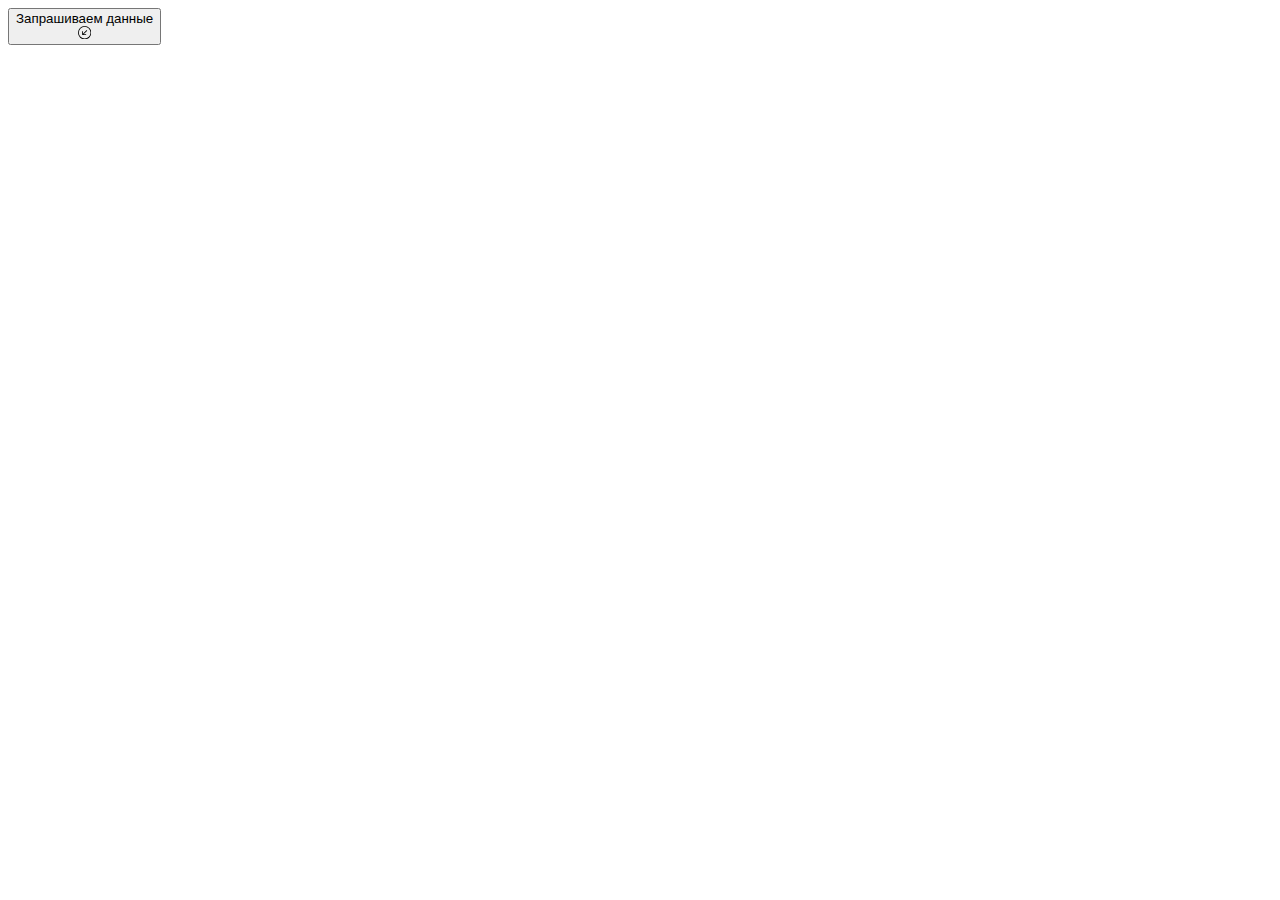
<file: index.html>
<!DOCTYPE html>
<html lang="en">
<head>
    <meta charset="UTF-8">
    <meta http-equiv="X-UA-Compatible" content="IE=edge">
    <meta name="viewport" content="width=device-width, initial-scale=1.0">
    <title>Document</title>
</head>
<body>
    <button class="btn j-btn-request">Запрашиваем данные
        <div class="svg-area icon_02">
          <svg xmlns="http://www.w3.org/2000/svg" width="1em" height="1em" fill="currentColor" class="bi bi-arrow-down-left-circle" viewBox="0 0 16 16">
        <path fill-rule="evenodd" d="M1 8a7 7 0 1 0 14 0A7 7 0 0 0 1 8zm15 0A8 8 0 1 1 0 8a8 8 0 0 1 16 0zm-5.904-2.854a.5.5 0 1 1 .707.708L6.707 9.95h2.768a.5.5 0 1 1 0 1H5.5a.5.5 0 0 1-.5-.5V6.475a.5.5 0 1 1 1 0v2.768l4.096-4.097z"/>
      </svg>
        </div>
      </button>
</body>
</html>
</file>
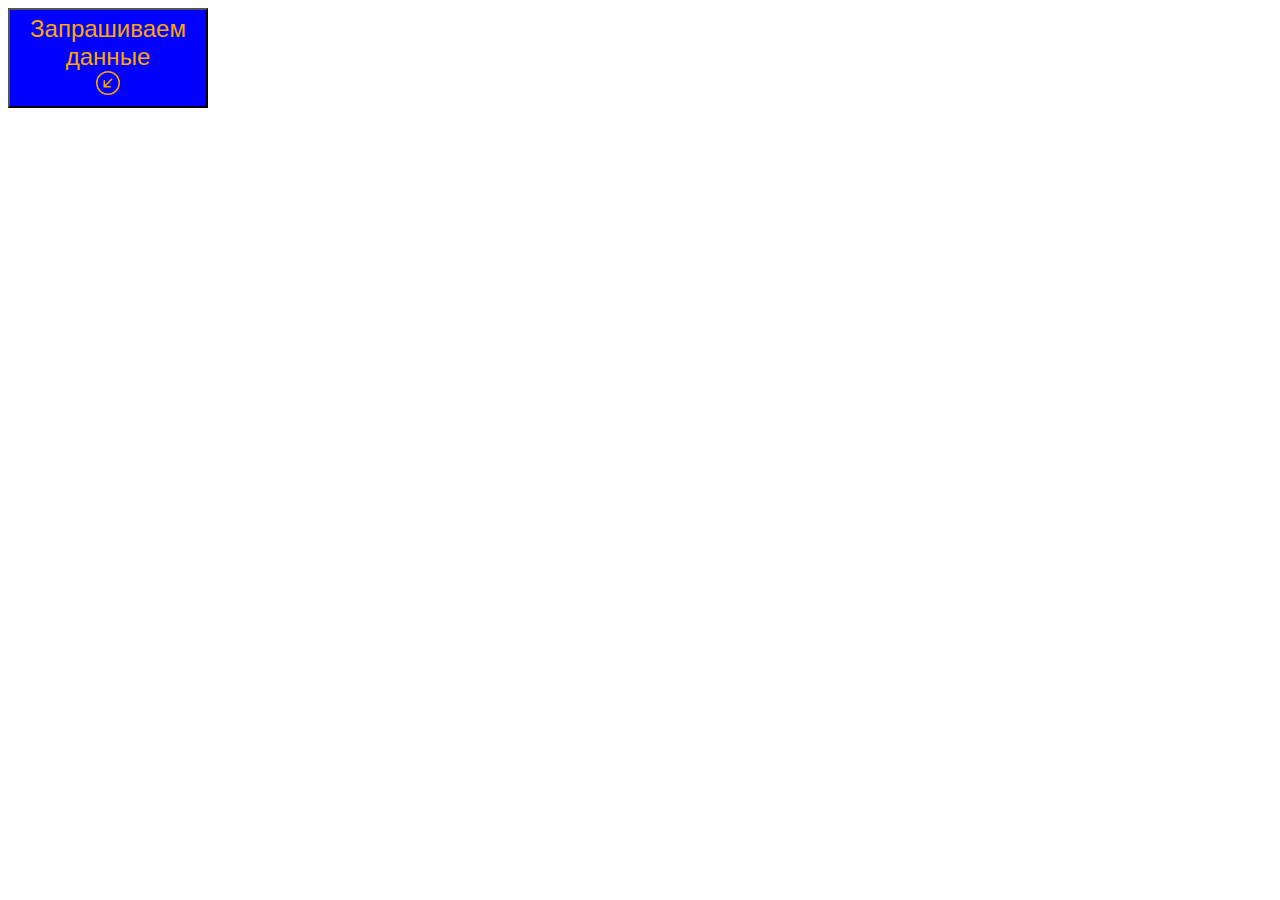
<file: task1.html>
<!DOCTYPE html>
<html lang="en">
<head>
    <meta charset="UTF-8">
    <meta http-equiv="X-UA-Compatible" content="IE=edge">
    <meta name="viewport" content="width=device-width, initial-scale=1.0">
    <link rel="stylesheet" href="style.css">
    <title>Document</title>
</head>
<body>
    <button class="btn j-btn-request">Запрашиваем данные
        <div class="svg-area icon_02">
          <svg xmlns="http://www.w3.org/2000/svg" width="1em" height="1em" fill="currentColor" class="bi bi-arrow-down-left-circle" viewBox="0 0 16 16">
        <path fill-rule="evenodd" d="M1 8a7 7 0 1 0 14 0A7 7 0 0 0 1 8zm15 0A8 8 0 1 1 0 8a8 8 0 0 1 16 0zm-5.904-2.854a.5.5 0 1 1 .707.708L6.707 9.95h2.768a.5.5 0 1 1 0 1H5.5a.5.5 0 0 1-.5-.5V6.475a.5.5 0 1 1 1 0v2.768l4.096-4.097z"/>
      </svg>
        </div>
    </button>   
    <script src="task1.js"></script>
</body>
</html>
</file>
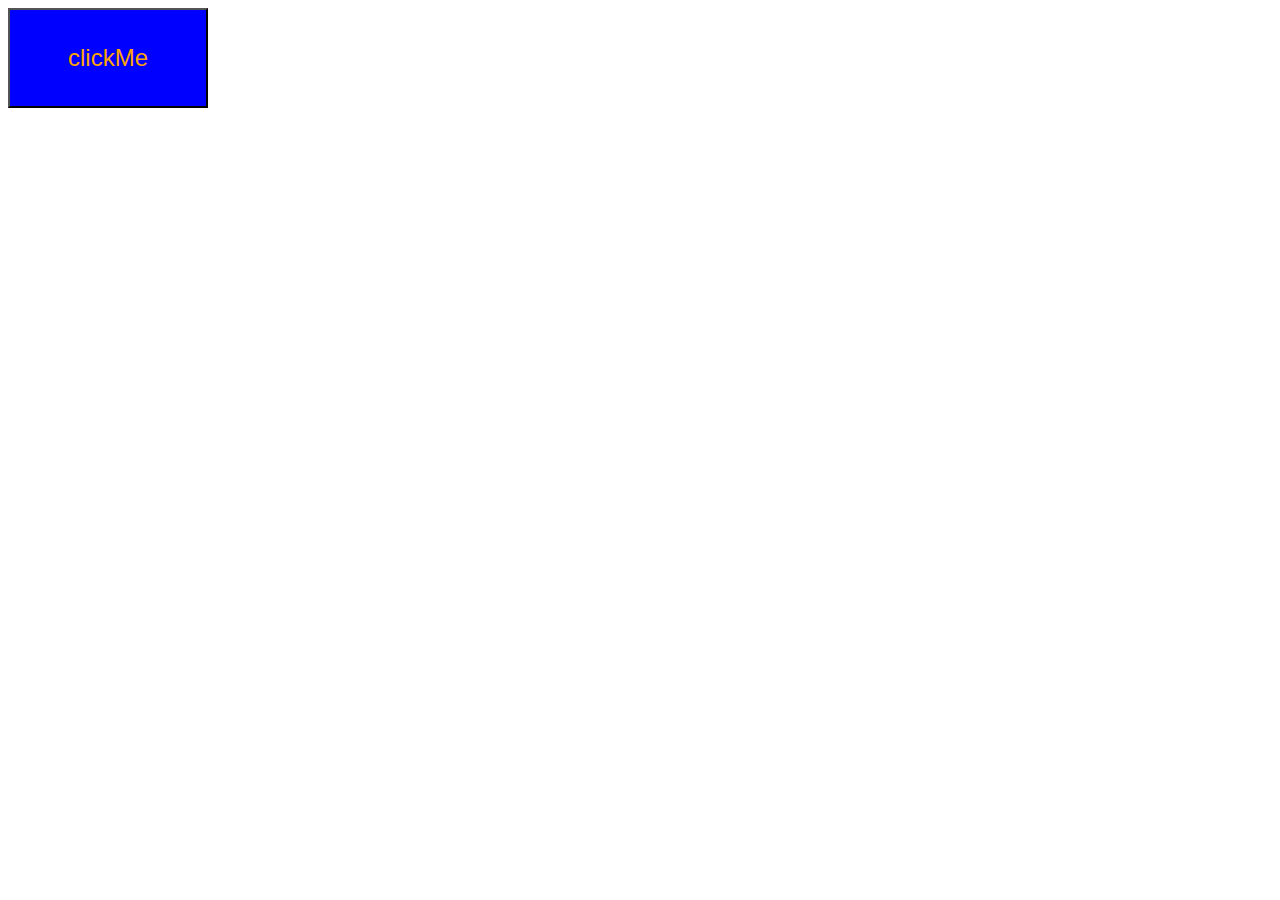
<file: task2.html>
<!DOCTYPE html>
<html lang="en">
<head>
    <meta charset="UTF-8">
    <meta http-equiv="X-UA-Compatible" content="IE=edge">
    <meta name="viewport" content="width=device-width, initial-scale=1.0">
    <link rel="stylesheet" href="style.css">
    <title>Document</title>
</head>
<body>
        <button class="btn">clickMe</button>
        <script src="task2.js"></script>
</body>
</html>
</file>
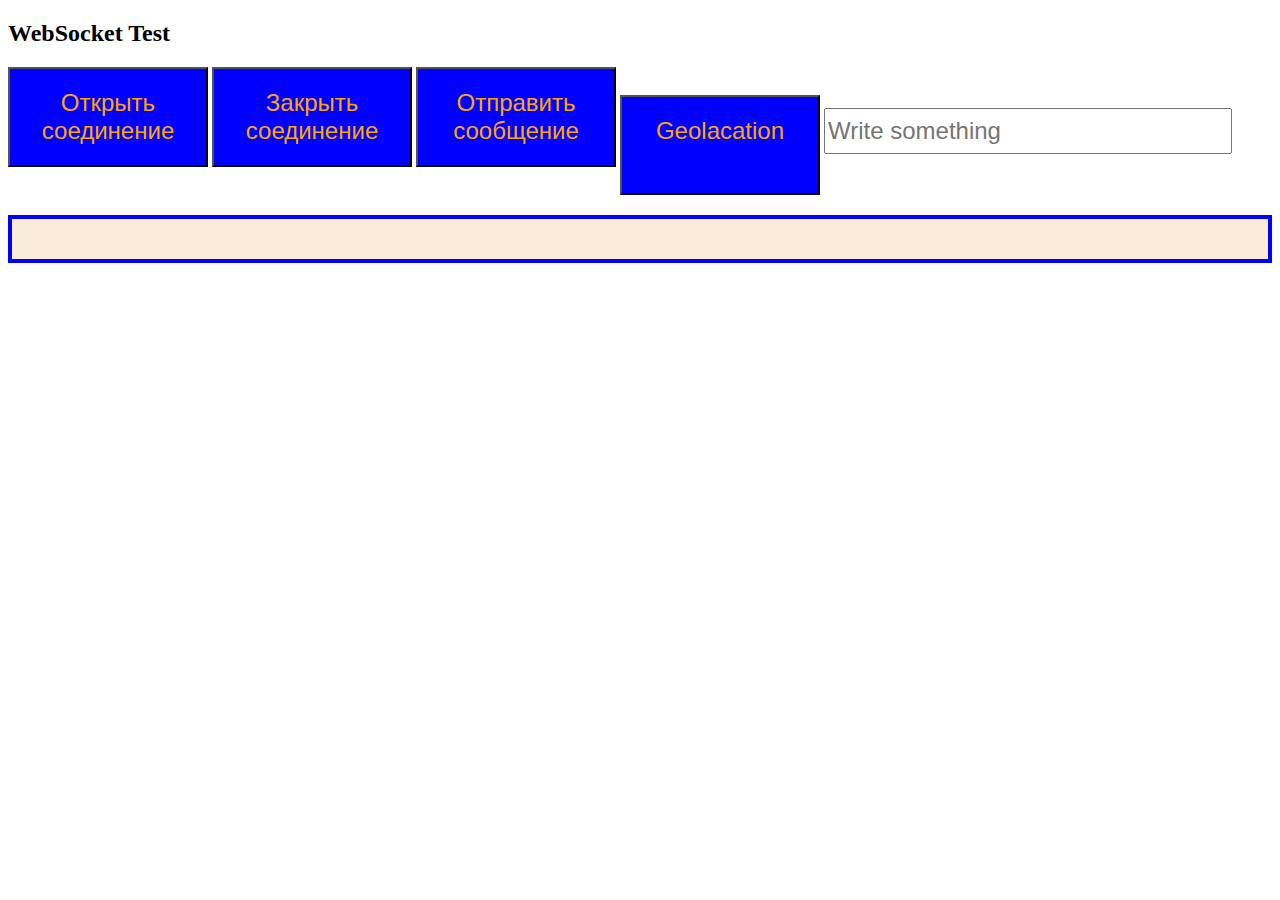
<file: task3.html>
<!DOCTYPE html>
<html lang="en">

<head>
    <meta charset="UTF-8">
    <meta http-equiv="X-UA-Compatible" content="IE=edge">
    <meta name="viewport" content="width=device-width, initial-scale=1.0">
    <link rel="stylesheet" href="style.css">
    <title>Document</title>
</head>

<body>
    <h2>WebSocket Test</h2>

    <button class="btn j-btn-open">Открыть соединение</button>
    <button class="btn j-btn-close">Закрыть соединение</button>
    <button class="btn j-btn-send">Отправить сообщение</button>
    <button class='geo btn'>Geolacation</button>
    <input type="text" class='input' placeholder='Write something'>
    <div id="output">

    </div>
    <script src="task3.js"></script>
</body>

</html>
</file>
<file: style.css>
.user-content {
  margin-top:20px;
  width: 100%;
  height: 100px;
}


.btn {
  width: 200px;
  height: 100px;
  background-color: blue;
  color: orange;
  font-size: 24px;
}

.active svg path {
  d: path("M16 8A8 8 0 1 0 0 8a8 8 0 0 0 16 0zm-5.904-2.803a.5.5 0 1 1 .707.707L6.707 10h2.768a.5.5 0 0 1 0 1H5.5a.5.5 0 0 1-.5-.5V6.525a.5.5 0 0 1 1 0v2.768l4.096-4.096z");
}

.btn:hover {
  box-shadow: 0px 2px 8px 2px rgba(141, 150, 178, .3);
  transform: scale(1.02);
}
#output {
  background-color: antiquewhite;
  border: 4px solid blue;
  margin-top: 20px;
  padding: 20px 40px 20px;
}

.input {
  height: 40px;
  width: 400px;
  font-size: 24px;
}
.geo {
  /* margin-top: 20; */
  height: 100px;
  padding-bottom: 30px;
}
</file>
